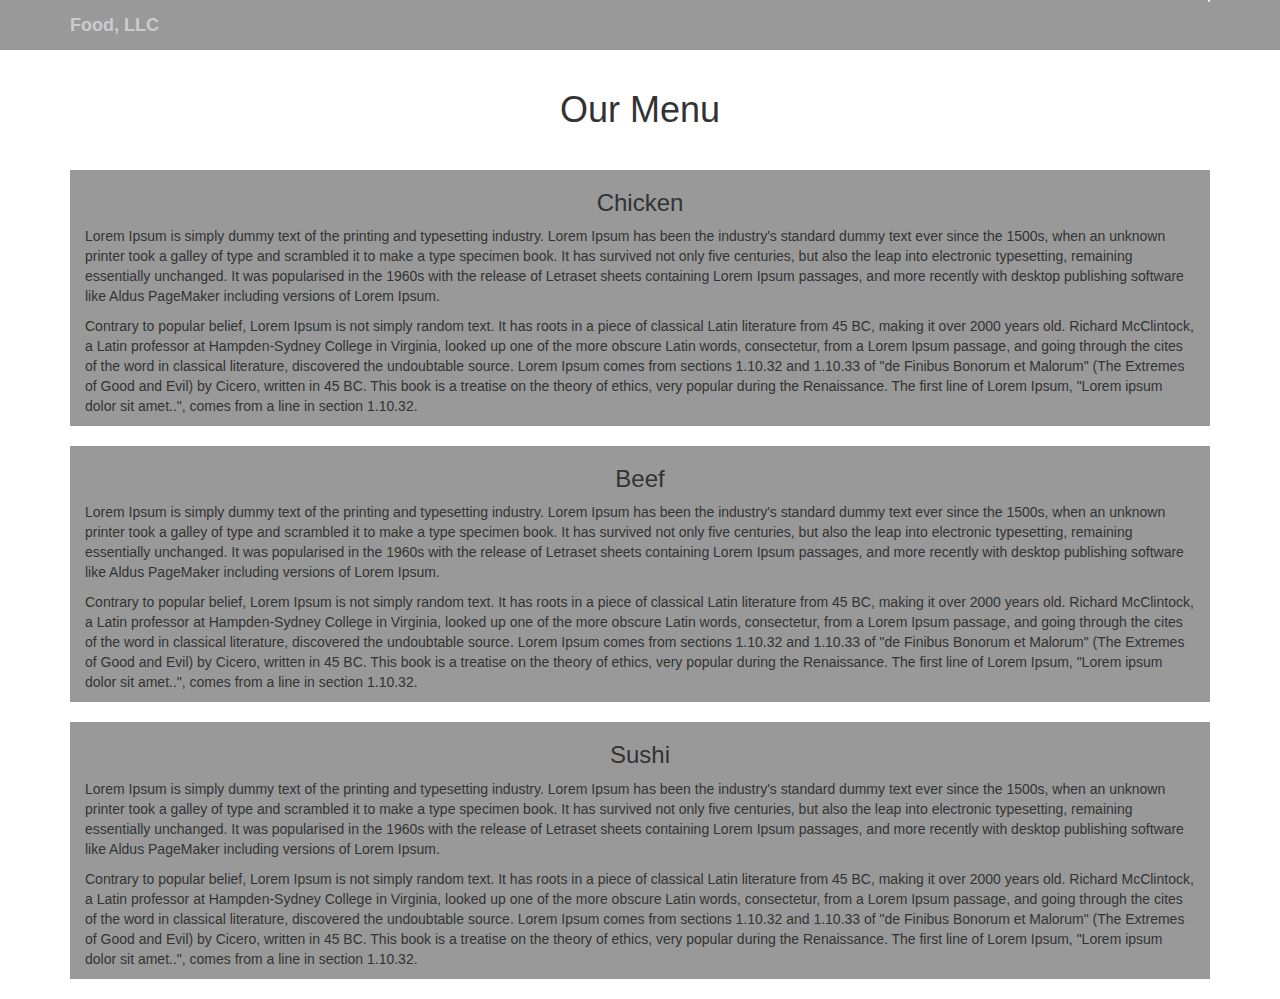
<file: Module-3/index.html>
<!DOCTYPE html>
<html>
  <head>
    <meta charset="UTF-8">
    <title>Module3-solution</title>
    <meta name="viewport" content="width=device-width, initial-scale=1">
    <link rel="stylesheet" href="../Module-3/css/bootstrap.min.css">
    <link rel="stylesheet" href="../Module-3/css/styles.css">
    <link rel="stylesheet" href="https://maxcdn.bootstrapcdn.com/bootstrap/3.3.7/css/bootstrap.min.css"
      integrity="sha384-BVYiiSIFeK1dGmJRAkycuHAHRg32OmUcww7on3RYdg4Va+PmSTsz/K68vbdEjh4u" crossorigin="anonymous">
  </head>
  <body>
    <header>
      <nav id="header-nav" class="navbar navbar-default">
        <div class="container">
          <div class="navbar-header">
            <div class="navbar-brand">
              <a href="index.html">Food, LLC</a>
            </div>

            <button type="button" class="navbar-toggle collapsed" data-toggle="collapse" data-target="#collapsable-nav" aria-expanded="false">
              <span class="sr-only">Toggle navigation</span>
              <span class="icon-bar"></span>
              <span class="icon-bar"></span>
              <span class="icon-bar"></span>
            </button>
          </div>
          
          <div id="collapsable-nav" class="collapse navbar-collapse">
             <ul id="nav-list" class="nav navbar-nav navbar-right">
              <li class="visible-xs text-center">
                <a href="#chicken">Chicken</a>
                <hr class="visible-xs">
              </li>
              <li class="visible-xs text-center">
                <a href="#beef">Beef</a>
                <hr class="visible-xs">
              </li>
              <li class="visible-xs text-center">
                <a href="#sushi">Sushi</a>
              </li>
            </ul><!-- #nav-list -->
          </div><!-- .collapse .navbar-collapse -->
        </div><!-- .container -->
      </nav><!-- #header-nav -->
    </header>

    <div id="main-content" class="container">
      <h1 class="menu-header text-center col-md-12 col-ms-12 col-xs-12">Our Menu</h1>
      <div id="chicken" class="menu-content col-md-12 col-ms-12 col-xs-12">
        <h3 class="text-center">Chicken</h3>
        <p>Lorem Ipsum is simply dummy text of the printing and typesetting industry. Lorem Ipsum has been the industry's standard dummy text ever since the 1500s, when an unknown printer took a galley of type and scrambled it to make a type specimen book. It has survived not only five centuries, but also the leap into electronic typesetting, remaining essentially unchanged. It was popularised in the 1960s with the release of Letraset sheets containing Lorem Ipsum passages, and more recently with desktop publishing software like Aldus PageMaker including versions of Lorem Ipsum.</p>
        <p>Contrary to popular belief, Lorem Ipsum is not simply random text. It has roots in a piece of classical Latin literature from 45 BC, making it over 2000 years old. Richard McClintock, a Latin professor at Hampden-Sydney College in Virginia, looked up one of the more obscure Latin words, consectetur, from a Lorem Ipsum passage, and going through the cites of the word in classical literature, discovered the undoubtable source. Lorem Ipsum comes from sections 1.10.32 and 1.10.33 of "de Finibus Bonorum et Malorum" (The Extremes of Good and Evil) by Cicero, written in 45 BC. This book is a treatise on the theory of ethics, very popular during the Renaissance. The first line of Lorem Ipsum, "Lorem ipsum dolor sit amet..", comes from a line in section 1.10.32.</p>
      </div>
      <div id="beef" class="menu-content col-md-12 col-ms-12 col-xs-12">
        <h3 class="text-center">Beef</h3>
        <p>Lorem Ipsum is simply dummy text of the printing and typesetting industry. Lorem Ipsum has been the industry's standard dummy text ever since the 1500s, when an unknown printer took a galley of type and scrambled it to make a type specimen book. It has survived not only five centuries, but also the leap into electronic typesetting, remaining essentially unchanged. It was popularised in the 1960s with the release of Letraset sheets containing Lorem Ipsum passages, and more recently with desktop publishing software like Aldus PageMaker including versions of Lorem Ipsum.</p>
        <p>Contrary to popular belief, Lorem Ipsum is not simply random text. It has roots in a piece of classical Latin literature from 45 BC, making it over 2000 years old. Richard McClintock, a Latin professor at Hampden-Sydney College in Virginia, looked up one of the more obscure Latin words, consectetur, from a Lorem Ipsum passage, and going through the cites of the word in classical literature, discovered the undoubtable source. Lorem Ipsum comes from sections 1.10.32 and 1.10.33 of "de Finibus Bonorum et Malorum" (The Extremes of Good and Evil) by Cicero, written in 45 BC. This book is a treatise on the theory of ethics, very popular during the Renaissance. The first line of Lorem Ipsum, "Lorem ipsum dolor sit amet..", comes from a line in section 1.10.32.</p>
      </div>
      <div id="sushi" class="menu-content col-md-12 col-ms-12 col-xs-12">
        <h3 class="text-center">Sushi</h3>
        <p>Lorem Ipsum is simply dummy text of the printing and typesetting industry. Lorem Ipsum has been the industry's standard dummy text ever since the 1500s, when an unknown printer took a galley of type and scrambled it to make a type specimen book. It has survived not only five centuries, but also the leap into electronic typesetting, remaining essentially unchanged. It was popularised in the 1960s with the release of Letraset sheets containing Lorem Ipsum passages, and more recently with desktop publishing software like Aldus PageMaker including versions of Lorem Ipsum.</p>
        <p>Contrary to popular belief, Lorem Ipsum is not simply random text. It has roots in a piece of classical Latin literature from 45 BC, making it over 2000 years old. Richard McClintock, a Latin professor at Hampden-Sydney College in Virginia, looked up one of the more obscure Latin words, consectetur, from a Lorem Ipsum passage, and going through the cites of the word in classical literature, discovered the undoubtable source. Lorem Ipsum comes from sections 1.10.32 and 1.10.33 of "de Finibus Bonorum et Malorum" (The Extremes of Good and Evil) by Cicero, written in 45 BC. This book is a treatise on the theory of ethics, very popular during the Renaissance. The first line of Lorem Ipsum, "Lorem ipsum dolor sit amet..", comes from a line in section 1.10.32.</p>
      </div>
    </div><!-- End of #main-content -->

    <!-- jQuery (Bootstrap JS plugins depend on it) -->
    <script src="js/jquery-2.1.4.min.js"></script>
    <script src="js/bootstrap.min.js"></script>
    <script src="js/script.js"></script>
  </body>
</html>
</file>
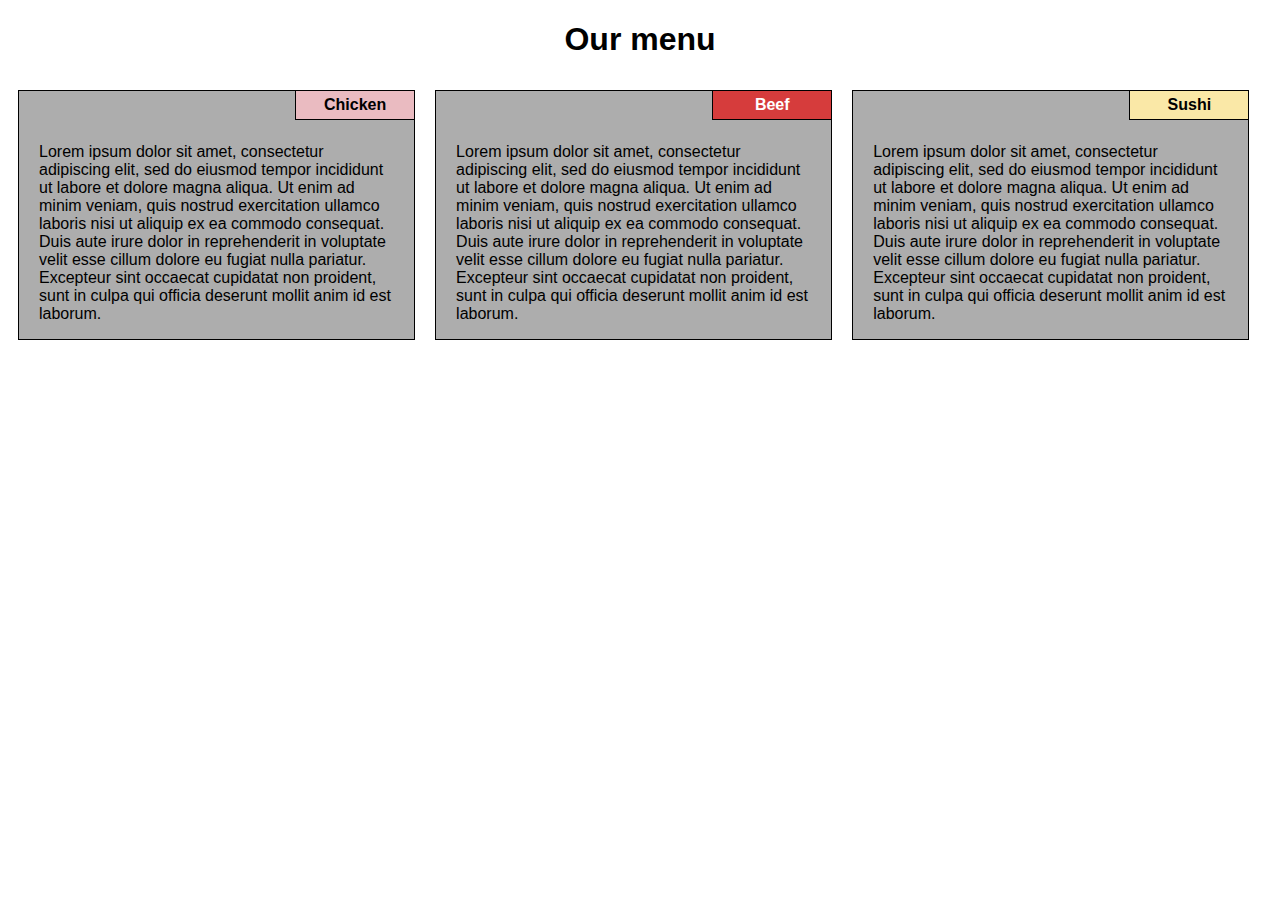
<file: module2-solution/index.html>
<!DOCTYPE html>
<html>
<head>

    <meta charset="utf-8">
    <meta name="viewport" content="width=device-width, initial-scale=1">
    <link rel="stylesheet" href="./style.css">
    <title>Module 2 solution</title>
    
</head>

<body>
    <div class="container">
        <div class="row">
            <h1>Our menu</h1>
            <div class="section1">
                <p id="chicken">Chicken</p>
                <div class="content">
                    <br>
                    <br>
                    <p>Lorem ipsum dolor sit amet, consectetur adipiscing elit, sed do eiusmod tempor incididunt ut labore et dolore magna aliqua. Ut enim ad minim veniam, quis nostrud exercitation ullamco laboris nisi ut aliquip ex ea commodo consequat. Duis aute irure dolor in reprehenderit in voluptate velit esse cillum dolore eu fugiat nulla pariatur. Excepteur sint occaecat cupidatat non proident, sunt in culpa qui officia deserunt mollit anim id est laborum.</p>
                </div>
            </div>
            <div class="section2">
                <p id="beef">Beef</p>
                <div class="content">
                    <br>
                    <br>
                    <p>Lorem ipsum dolor sit amet, consectetur adipiscing elit, sed do eiusmod tempor incididunt ut labore et dolore magna aliqua. Ut enim ad minim veniam, quis nostrud exercitation ullamco laboris nisi ut aliquip ex ea commodo consequat. Duis aute irure dolor in reprehenderit in voluptate velit esse cillum dolore eu fugiat nulla pariatur. Excepteur sint occaecat cupidatat non proident, sunt in culpa qui officia deserunt mollit anim id est laborum.</p>
                </div>
            </div>
            <div class="section3">
                <p id="sushi">Sushi</p>
                <div class="content">
                    <br>
                    <br>
                    <p>Lorem ipsum dolor sit amet, consectetur adipiscing elit, sed do eiusmod tempor incididunt ut labore et dolore magna aliqua. Ut enim ad minim veniam, quis nostrud exercitation ullamco laboris nisi ut aliquip ex ea commodo consequat. Duis aute irure dolor in reprehenderit in voluptate velit esse cillum dolore eu fugiat nulla pariatur. Excepteur sint occaecat cupidatat non proident, sunt in culpa qui officia deserunt mollit anim id est laborum.</p>
                </div>
            </div>
        </div>
    </div>
</body>

</html>
</file>
<file: Module-3/css/styles.css>
#header-nav {
  background-color: #999999;
  border-radius: 0;
  border: 0;
}
#header-nav .navbar-brand a{
  color: #ccc;
  font-weight: bold;
}
.navbar-brand a:hover, .navbar-brand a:focus {
  text-decoration: none;
}
.navbar-brand p { /* Kosher cert */
  color: #000;
  text-transform: uppercase;
  font-size: .7em;
  margin-top: 15px;
}
.navbar-brand p span { /* Star-K */
  vertical-align: middle;
}

#nav-list{
  background: white;
  border: 1px solid #e7e7e7;
  margin-top: 0;
  margin-bottom: 0;
}

#nav-list hr{
  margin-top: 0px;
  margin-bottom: 0px;
  color: #e7e7e7;
}

#header-nav span.icon-bar{
  background: #e7e7e7;
}

#header-nav .navbar-toggle:hover span.icon-bar, #header-nav .navbar-toggle:focus span.icon-bar{
  background: #888;
}

.menu-header{
  margin-bottom: 40px;
}
.menu-content{
  background: #999999;
  margin-bottom: 20px;
}
</file>
<file: module2-solution/style.css>
/********** styles **********/

* {
    box-sizing: border-box;
}

html {
    font-family: sans-serif;
}

h1 {
    text-align: center;
}

div .container {
    top: 60px;
}


/* Simple Responsive Framework. */

.row {
    width: 100%;
}

.section1,
.section2,
.section3 {
    float: left;
    padding: 10px;
}

.content {
    background-color: #ADADAD;
    padding: 0 20px;
    color: #000;
    border: 1px solid #000;
}

#chicken {
    background-color: #EABBC1;
    color: #000;
    text-align: center;
    border: 1px solid #000;
    margin-top: 0px;
    width: 120px;
    height: 30px;
    float: right;
    font-weight: bold;
    padding-top: 5px;
}

#beef {
    background-color: #D63C3C;
    color: #fff;
    text-align: center;
    border: 1px solid #000;
    margin-top: 0px;
    width: 120px;
    height: 30px;
    float: right;
    font-weight: bold;
    padding-top: 5px;
}

#sushi {
    background-color: #FAE8A7;
    color: #000;
    text-align: center;
    border: 1px solid #000;
    margin-top: 0px;
    width: 120px;
    height: 30px;
    float: right;
    font-weight: bold;
    padding-top: 5px;
}


/********** Large devices **********/

@media only screen and (min-width: 992px) {
    .section1,
    .section2,
    .section3 {
        display: inline-block;
        width: 33%;
    }
}


/********** Medium devices **********/

@media only screen and (min-width:768px) and (max-width: 991px) {
    .section1,
    .section2,
    .section3 {
        display: inline-block;
    }
    .section1,
    .section2 {
        width: 50%;
    }
    .section3 {
        width: 100%;
    }
}


/********** Mobil devices **********/

@media only screen and (max-width: 767px) {
    .section1,
    .section2,
    .section3 {
        display: inline-block;
        width: 100%;
    }
}
</file>
